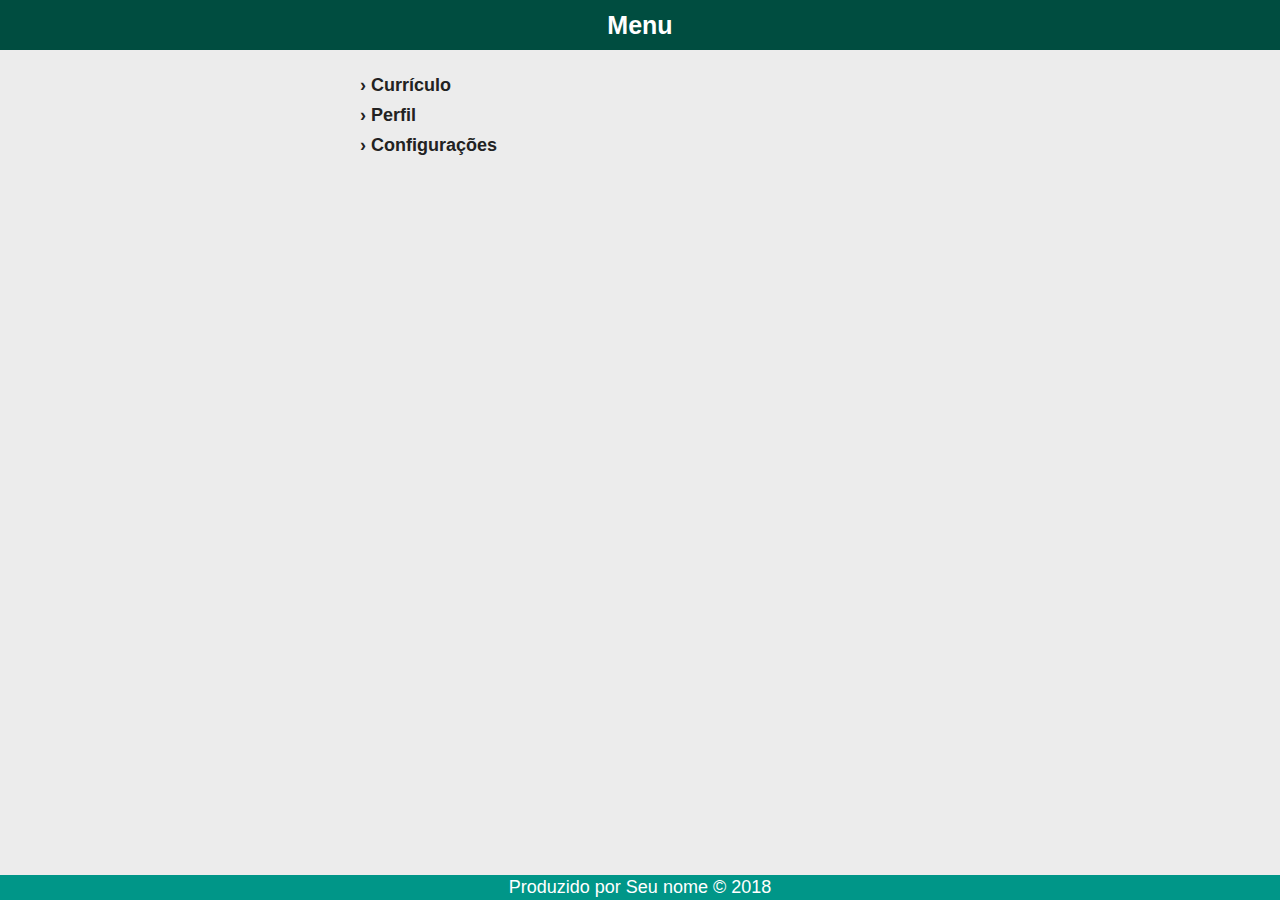
<file: index.html>
<!DOCTYPE html>
<html>
 <head>
	<meta charset="utf-8" />
	<title> Menu </title>
	<meta content="width=device-width, initial-scale=1, maximum-scale=1" name="viewport">
	<link href="css/estilos.css" rel="stylesheet" />
 </head>
 <body>
  <div id="tela">
	<header id="topo"> <h1> Menu </h1> </header>
	<section id="conteudo">
	<nav id="menu">
		<ul type="square">
			<li> <a href="curriculo.html"> &rsaquo; Currículo </a> </li>
			<li> <a href="perfil.html"> &rsaquo; Perfil </a> </li>
			<li> <a href="config.html"> &rsaquo; Configurações </a> </li>
		</ul>
	</nav>
	</section>
	<footer id="rodape"> <p> Produzido por Seu nome &copy; 2018 </p> </footer>
  </div>
 </body>
</html>
</file>
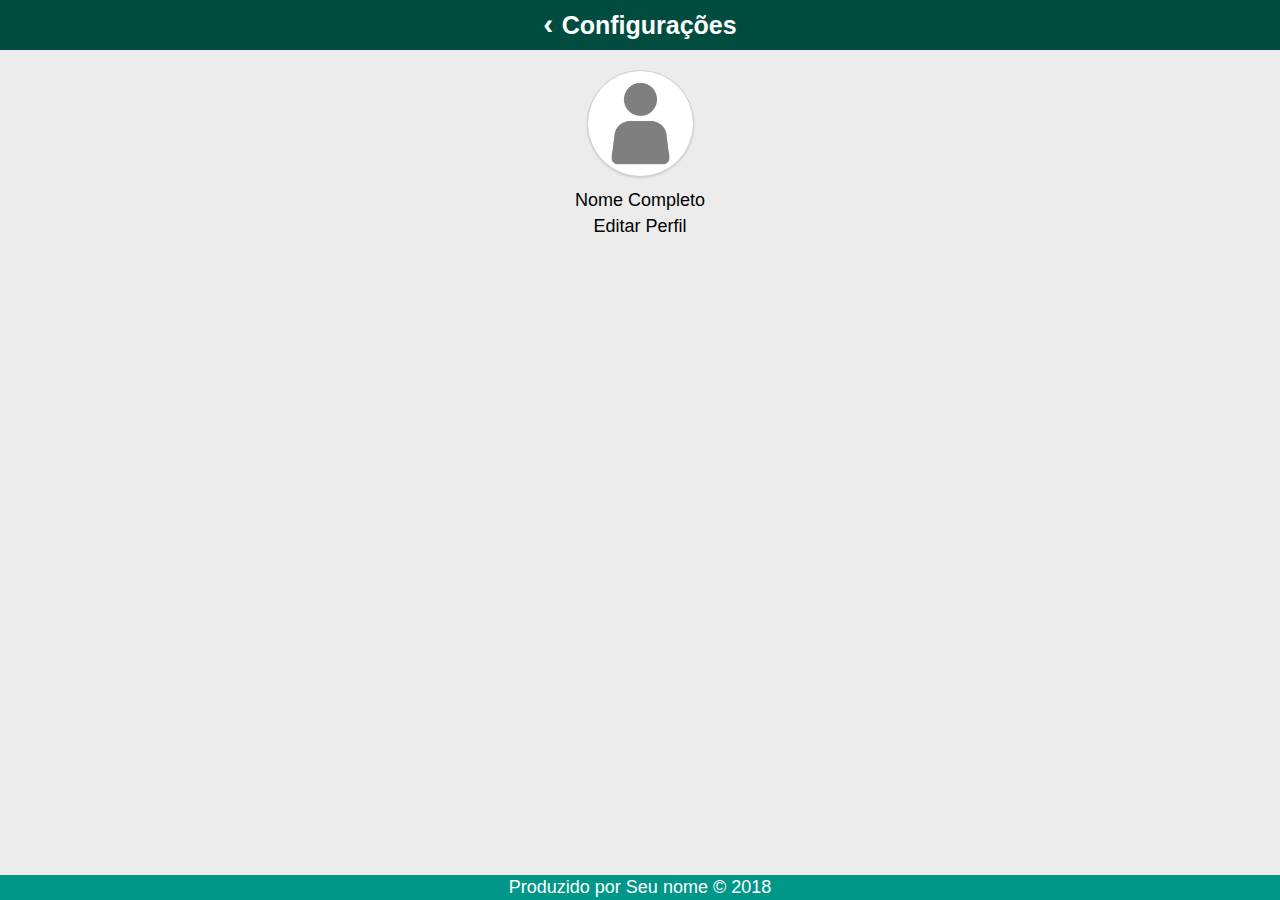
<file: config.html>
<!DOCTYPE html>
<html>
 <head>
	<meta charset="utf-8" />
	<title> Configurações </title>
	<meta content="width=device-width, initial-scale=1, maximum-scale=1" name="viewport">
	<link href="css/estilos.css" rel="stylesheet" />
 </head>
 <body>
  <div id="tela">
	<header id="topo"> <h1> <span> <a href="index.html"> &lsaquo; </a> </span> Configurações </h1> </header>
	<section id="conteudo">
	<figure> <img src="images/perfil-geral.png" width="100px" alt="Foto" id="foto" /> </figure>
		<p> Nome Completo </p>
		<p> Editar Perfil </p>
	
	
	
	
	
	</section>
	<footer  id="rodape"> <p> Produzido por Seu nome &copy; 2018 </p> </footer>
  </div>
 </body>
</html>
</file>
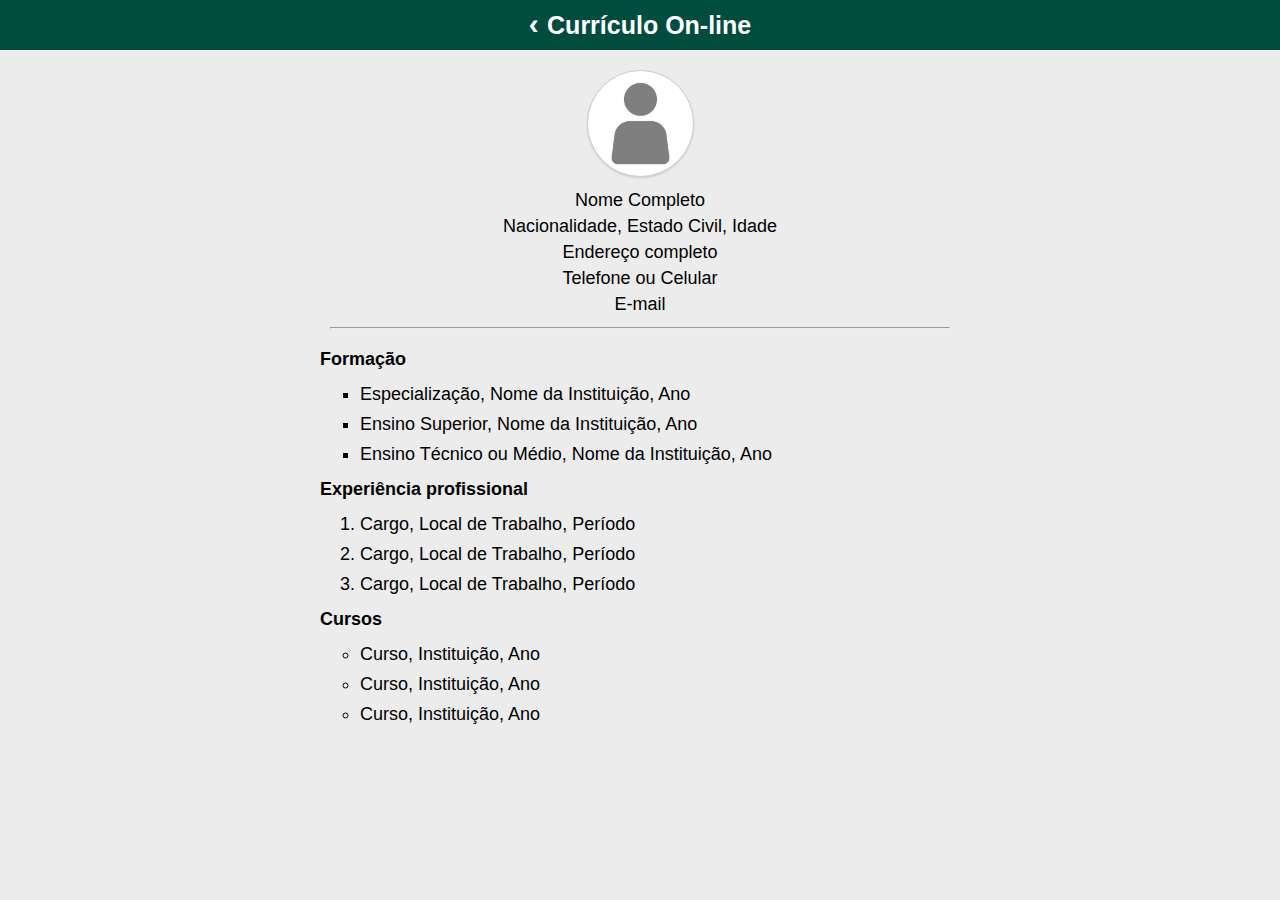
<file: curriculo.html>
<!DOCTYPE html>
<html>
 <head>
	<meta charset="utf-8" />
	<title> Currículo On-line </title>
	<meta content="width=device-width, initial-scale=1, maximum-scale=1" name="viewport">
	<link href="css/estilos.css" rel="stylesheet" />
 </head>
 <body>
  <div id="tela">
	<header id="topo"> <h1> <span> <a href="index.html"> &lsaquo; </a> </span> Currículo On-line </h1> </header>
	<section id="conteudo">
	<figure> <img src="images/perfil-geral.png" width="100px" alt="Foto" id="foto" /> </figure>
		<p> Nome Completo </p>
		<p> Nacionalidade, Estado Civil, Idade </p>
		<p> Endereço completo </p>
		<p> Telefone ou Celular </p>
		<p> E-mail </p>
	<hr>
		<h2> Formação </h2>
		
		<ul type="square">
			<li> Especialização, Nome da Instituição, Ano </li>
			<li> Ensino Superior, Nome da Instituição, Ano </li>
			<li> Ensino Técnico ou Médio, Nome da Instituição, Ano </li>
		</ul>

		<h2> Experiência profissional </h2>
		
		<ol>
			<li> Cargo, Local de Trabalho, Período </li>
			<li> Cargo, Local de Trabalho, Período </li>
			<li> Cargo, Local de Trabalho, Período </li>
		</ol>
		
		<h2> Cursos </h2>
		
		<ul type="circle">
			<li> Curso, Instituição, Ano </li>
			<li> Curso, Instituição, Ano </li>
			<li> Curso, Instituição, Ano </li>
		</ul>
	</section>

	</div>
	</body>
</html>
</file>
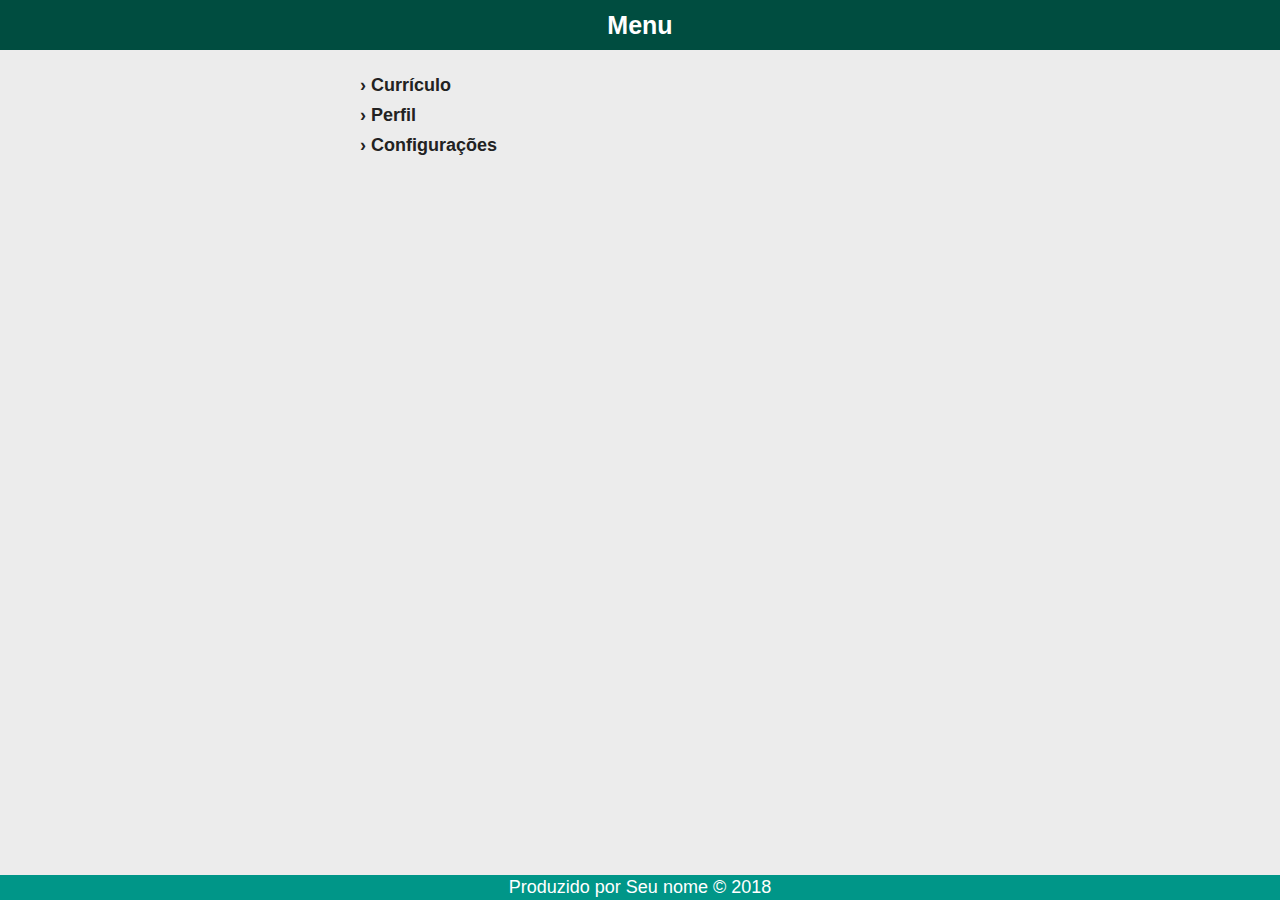
<file: menu.html>
<!DOCTYPE html>
<html>
 <head>
	<meta charset="utf-8" />
	<title> Menu </title>
	<meta content="width=device-width, initial-scale=1, maximum-scale=1" name="viewport">
	<link href="css/estilos.css" rel="stylesheet" />
 </head>
 <body>
  <div id="tela">
	<header id="topo"> <h1> Menu </h1> </header>
	<section id="conteudo">
	<nav id="menu">
		<ul type="square">
			<li> <a href="curriculo.html"> &rsaquo; Currículo </a> </li>
			<li> <a href="perfil.html"> &rsaquo; Perfil </a> </li>
			<li> <a href="config.html"> &rsaquo; Configurações </a> </li>
		</ul>
	</nav>
	</section>
	<footer id="rodape"> <p> Produzido por Seu nome &copy; 2018 </p> </footer>
  </div>
 </body>
</html>
</file>
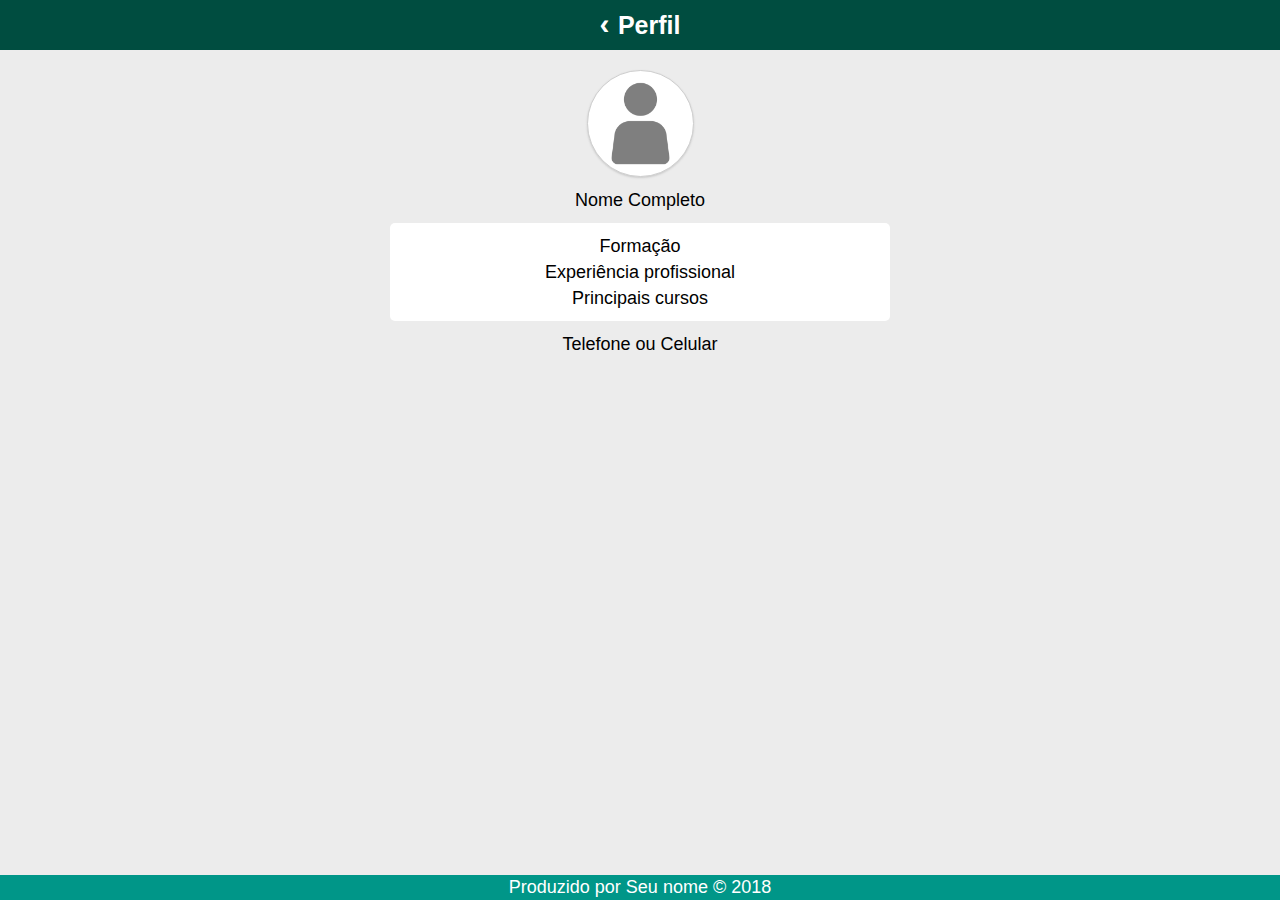
<file: perfil.html>
<!DOCTYPE html>
<html>
 <head>
	<meta charset="utf-8" />
	<title> Perfil </title>
	<meta content="width=device-width, initial-scale=1, maximum-scale=1" name="viewport">
	<link href="css/estilos.css" rel="stylesheet" />
 </head>
 <body>
  <div id="tela">
	<header id="topo"> <h1> <span> <a href="index.html"> &lsaquo; </a> </span> Perfil </h1> </header>
	<section id="conteudo">
	<figure> <img src="images/perfil-geral.png" width="100px" alt="Foto" id="foto" /> </figure>
		<p> Nome Completo </p>
		<blockquote id="bio">
		  Formação <br>
		  Experiência profissional <br>
		  Principais cursos <br>
		</blockquote>
		<p> Telefone ou Celular </p>
	</section>
	<footer  id="rodape"> <p> Produzido por Seu nome &copy; 2018 </p> </footer>
  </div>
 </body>
</html>
</file>
<file: css/estilos.css>
/* Estilos das páginas menu, curriculo, perfil e config  */

/* configuracoes globais */
* {
	margin: 0px;
	padding: 0px;
	font-family: Arial, Tahoma, Verdana, open-sans;
	font-size: 18px;
	line-height: 28px;
}
/* configuracoes do html e body */
html, body {
	height:100%;
	background: #ececec;
}
/* div com a id tela */
#tela {
	width: 100%;
	height: 100%;
}
/* section com a id conteudo */
#conteudo {
	display: block;
	width: 640px;
	margin: auto; /* centralizar div */ 
	padding: 10px;
}
/* header com id topo */
header {
	width: 100%;
	height: 50px;
	background: #004d40; /* verde 900 */
	display: block;
}
/* titulo dentro do header */
header h1 {
	text-align: center;
	line-height: 50px;
	font-size: 25px;
	color: #fff;
}
/* span do link dentro do header */
span a {
	text-decoration: none;
	color: #fff;
	font-size: 30px;
}
/* footer com id rodape */
footer {
	width: 100%;
	height: 25px;
	background: #009688; /* verde 500 */
	color: #fff;
	position: absolute;
	bottom: 0; /* posicionar em baixo */
	display:block; /* ver em bloco */
	clear:both; /* div ficar abaixo de todas display block */
}
/* paragrafo dentro do footer */
footer p {
	line-height: 25px;
}
/* nav com id menu */
nav {
	margin-top: 10px;
}
/* links da nav com id menu */
nav a {
	text-decoration: none; /* tirar sublinhado */
	color: #222;
	font-weight: bold;
}
/* links no estado hover da nav com id menu */
nav a:hover {
	color: #009688; /* cor verde */
}
/* lista dentro da nav com id menu */
nav ul {
	list-style: none; /* tirar marcadores */
}
/* listas e seus itens estao no menu e curriculo.html */
ul li, ol li {
	margin-left: 40px;
	line-height: 30px;
}
/* titulo de nivel 2 estao no curriculo.html */
h2 {
	line-height: 40px;
}
/* paragrafos e blocos de citacao */
p, blockquote {
	text-align: center;
	line-height: 26px;
}
/* bloco de citacao */
blockquote {
	width: 480px;
	height: auto;
	background: #fff;
	padding: 10px;
	border-radius: 5px;
	margin: auto;
	margin-top: 10px;
	margin-bottom: 10px;
}
/* linha horizontal */
hr {
	margin: 10px;
}
/* figure que recebe a img foto */
figure {
	width: 105px;
	height: 105px;
	background: #fff;
	border-radius: 75px;
	margin-top: 10px;
	margin-bottom: 10px;
	margin-left: auto;
	margin-right: auto;
	border: 1px solid #cecece;
	box-shadow: 0px 1px 2px #ccc;
}
/* img com id foto */
img {
	width: 85px;
	position: relative;
	margin-left: 10px;
	margin-top: 10px;
}
</file>
